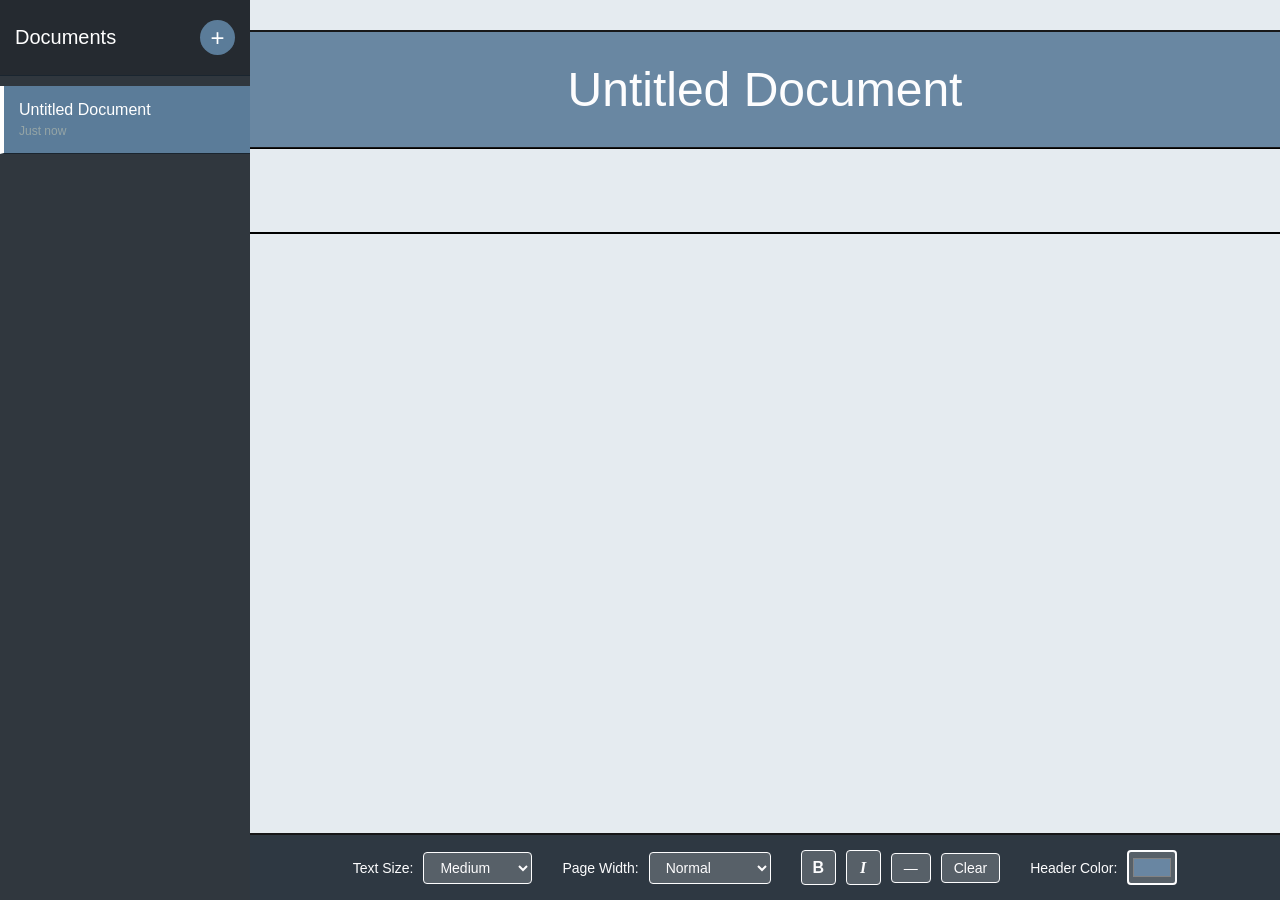
<file: index.html>
<html>
	<head>
	  <meta charset="UTF-8">
	  <title>Text Editor</title>
	  <meta name="viewport" content="width=device-width, initial-scale=1">
	  <link rel="stylesheet" href="style.css"/>
	</head>
	<div id="padding"> </div>
	<body>
		<!-- Sidebar -->
		<div id="sidebar" class="sidebar">
		<div class="sidebar-header">
			<h2>Documents</h2>
			<button id="new-doc-btn" class="new-doc-btn" title="Create New Document">+</button>
		</div>
		<div class="sidebar-content">
			<div id="document-list" class="document-list">
			<!-- Document items will be dynamically inserted here -->
			</div>
			
		</div>
		</div>

		<!-- Main Content Area -->
		<div id="main-content" class="main-content">
			<div id="heading" contenteditable="true"></div>
			<div id="content" contenteditable="true"></div>
		</div>


	</body>

	<footer id="options-list" class="footer">
		<div class="options-container">
			<div class="option-group">
				<label for="font-size">Text Size:</label>
				<select id="font-size" class="control">
					<option value="16">Small</option>
					<option value="24" selected>Medium</option>
					<option value="32">Large</option>
				</select>
			</div>
			
			<div class="option-group">
				<label for="content-width">Page Width:</label>
				<select id="content-width" class="control">
					<option value="50em">Narrow</option>
					<option value="75em" selected>Normal</option>
					<option value="100em">Wide</option>
					<option value="80%">Full Width</option>
				</select>
			</div>


			<div class="option-group">
				<button id="bold-btn" class="control toggle-btn" title="Toggle Bold">B</button>
				<button id="italic-btn" class="control toggle-btn" title="Toggle Italic">I</button>
				<button id="hr-btn" class="control" title="Insert Horizontal Line">—</button>
				<button id="clear-btn" class="control" title="Clear Formatting">Clear</button>
			</div>

			<div class="option-group">
				<label for="header-color">Header Color:</label>
				<input type="color" id="header-color" class="control color-picker" value="#5b7c99">
			</div>
			
		</div>
	</footer>

	<script src="app.js"></script>

  </html>
</file>
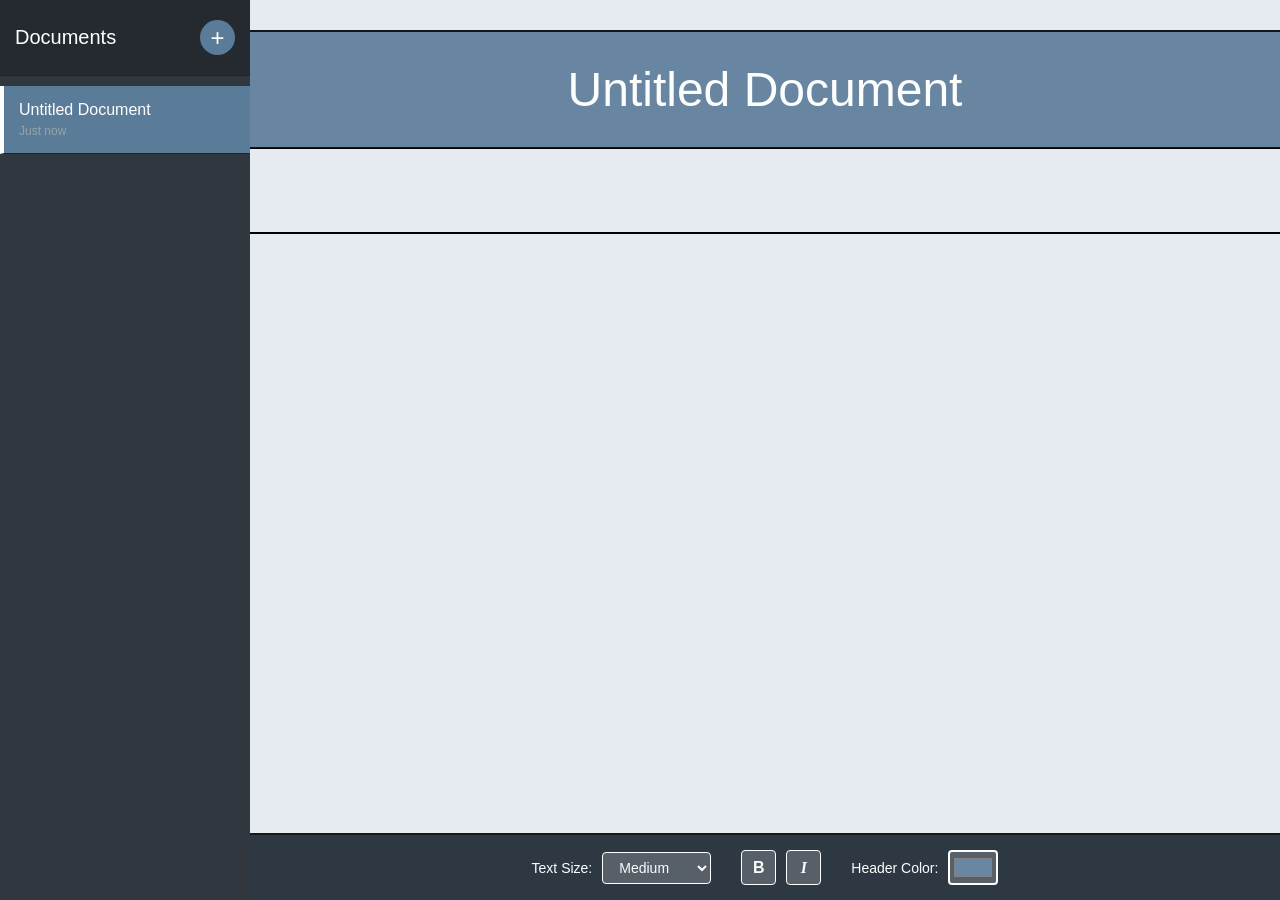
<file: TextEditor.html>
<html>
	<head>
	  <meta charset="UTF-8">
	  <title>Text Editor</title>
	  <meta name="viewport" content="width=device-width, initial-scale=1">
	  <link rel="stylesheet" href="style.css"/>
	</head>
	<div id="padding"> </div>
	<body>
		<!-- Sidebar -->
		<div id="sidebar" class="sidebar">
		<div class="sidebar-header">
			<h2>Documents</h2>
			<button id="new-doc-btn" class="new-doc-btn" title="Create New Document">+</button>
		</div>
		<div class="sidebar-content">
			<div id="document-list" class="document-list">
			<!-- Document items will be dynamically inserted here -->
			</div>
			
		</div>
		</div>

		<!-- Main Content Area -->
		<div id="main-content" class="main-content">
		<div id="heading" contenteditable="true"></div>
		<div id="content" contenteditable="true"></div>
		</div>


	</body>

	<footer id="options-list" class="footer">
		<div class="options-container">
			<div class="option-group">
				<label for="font-size">Text Size:</label>
				<select id="font-size" class="control">
					<option value="16">Small</option>
					<option value="24" selected>Medium</option>
					<option value="32">Large</option>
				</select>
			</div>

			<div class="option-group">
				<button id="bold-btn" class="control toggle-btn" title="Toggle Bold">B</button>
				<button id="italic-btn" class="control toggle-btn" title="Toggle Italic">I</button>
			</div>

			<div class="option-group">
				<label for="header-color">Header Color:</label>
				<input type="color" id="header-color" class="control color-picker" value="#5b7c99">
			</div>
		</div>
	</footer>

	<script src="app.js"></script>

  </html>
</file>
<file: style.css>
html {
  font-family: "Helevetica", sans-serif;
}

#padding {
  padding-bottom: 30px;
}

body {
  color: #333;
  font-weight: 100;
  margin: 0;
  padding: 0;
  padding-bottom: 10vh;
  overflow-x: hidden;
}

/* Content Width Variable */


/* Main Content Wrapper */
.main-content {
  --contentWidth: 75em; /* Default content width */
  max-width: var(--contentWidth);
  margin: 0 auto;
  transform: translateX(125px); /* Shift right by half sidebar width (250px / 2) to center */
}

div:focus {
  outline: none;
}

hr {
  height: 5px;
  border: none;
  background-color: black;
  display: block;
  clear: both;
}

#heading {
  font-size: 48px;
  color: white;
  padding-top: 30px;
  text-align: center;
  border: 2px solid black;
  border-bottom: 1px solid black;
  padding-bottom: 30px;
  background-color: #5b7c99;
  opacity: .9;
}

#content {
  padding-top: 10px;
  font-size: 24px;
  border: 2px solid black;
  border-top: 1px solid black;
  padding-left: 5px;
  padding-right: 5px;
  padding-bottom: 5vh;
}

/* ========== SIDEBAR STYLES ========== */

/* Sidebar Container */
.sidebar {
  position: fixed;
  top: 0;
  left: 0;
  width: 250px;
  height: 100vh;
  background-color: #30373e;
  color: white;
  z-index: 999;
  display: flex;
  flex-direction: column;
}

/* Sidebar Header */
.sidebar-header {
  display: flex;
  justify-content: space-between;
  align-items: center;
  padding: 20px 15px;
  background-color: #252a30;;
  border-bottom: 1px solid #1a252f;
}

.sidebar-header h2 {
  margin: 0;
  font-size: 20px;
  font-weight: 400;
}

.new-doc-btn {
  background-color: var(--button-bg-color, #5b7c99);
  color: white;
  border: none;
  width: 35px;
  height: 35px;
  border-radius: 50%;
  font-size: 24px;
  cursor: pointer;
  display: flex;
  align-items: center;
  justify-content: center;
  transition: background-color 0.3s ease;
  padding: 0;
  line-height: 1;
}

.new-doc-btn:hover {
  background-color: var(--muted-bg-color, #e8eef3) !important;
}

/* Sidebar Content Area */
.sidebar-content {
  flex: 1;
  overflow-y: auto;
  padding: 10px 0;
}

/* Document List */
.document-list {
  list-style: none;
  padding: 0;
  margin: 0;
}

/* Individual Document Item */
.document-item {
  padding: 15px 15px;
  cursor: pointer;
  border-bottom: 1px solid #1a252f;
  transition: background-color 0.2s ease;
  position: relative;
}

.document-item:hover {
  background-color: #34495e;
}

.document-item.active {
  background-color: blue;
  border-left: 4px solid white;
}

/* Footer Styles */
.footer {
  position: fixed;
  bottom: 0;
  left: 250px; /* Account for sidebar width */
  right: 0;
  background-color: #1a252f;
  color: white;
  text-align: center;
  padding: 15px 20px;
  border-top: 2px solid black;
  opacity: 0.9;
  z-index: 100;
}

.footer h2 {
  margin: 0;
  font-size: 20px;
  font-weight: 400;
}

/* Options Container */
.options-container {
  display: flex;
  justify-content: center;
  align-items: center;
  gap: 30px;
  flex-wrap: wrap;
}

.option-group {
  display: flex;
  align-items: center;
  gap: 10px;
}

.option-group label {
  font-size: 14px;
  font-weight: 400;
}

/* Controls */
.control {
  padding: 6px 12px;
  border: 1px solid white;
  border-radius: 4px;
  background-color: rgba(255, 255, 255, 0.2);
  color: white;
  font-size: 14px;
  cursor: pointer;
  transition: background-color 0.2s ease;
}

.control:hover {
  background-color: rgba(255, 255, 255, 0.3);
}

/* Select Dropdown */
select.control {
  padding-right: 25px;
}

select.control option {
  background-color: #5b7c99;
  color: white;
}

/* Toggle Buttons */
.toggle-btn {
  width: 35px;
  height: 35px;
  padding: 0;
  font-weight: bold;
  font-size: 16px;
  display: flex;
  align-items: center;
  justify-content: center;
  font-style: normal;
}

#bold-btn {
  font-weight: 900;
}

#italic-btn {
  font-style: italic;
  font-family: Georgia, serif;
}

.toggle-btn.active {
  background-color: rgba(255, 255, 255, 0.9);
  color: blue;
  border-color: white;
}

/* Color Picker */
.color-picker {
  width: 50px;
  height: 35px;
  padding: 2px;
  cursor: pointer;
  border: 2px solid white;
}



/* Delete Button */
.document-delete-btn {
  position: absolute;
  top: 50%;
  right: 10px;
  transform: translateY(-50%);
  background-color: transparent;
  color: white;
  border: 1px solid rgba(255, 255, 255, 0.3);
  width: 22px;
  height: 22px;
  border-radius: 3px;
  font-size: 16px;
  font-weight: bold;
  font-family: Arial, sans-serif;
  line-height: 1;
  cursor: pointer;
  opacity: 0;
  transition: all 0.2s ease;
  display: flex;
  align-items: center;
  justify-content: center;
  padding: 0;
}

.document-delete-btn:hover {
  background-color: rgba(255, 255, 255, 0.1);
  border-color: rgba(255, 255, 255, 0.5);
  color: #ff6b6b;
}

.document-item:hover .document-delete-btn {
  opacity: 1;
}

.document-item.active .document-delete-btn {
  border-color: rgba(255, 255, 255, 0.5);
}

.document-item.active .document-delete-btn:hover {
  background-color: rgba(255, 255, 255, 0.2);
  color: #ff6b6b;
}

.document-title {
  font-size: 16px;
  font-weight: 400;
  margin: 0 0 5px 0;
  white-space: nowrap;
  overflow: hidden;
  text-overflow: ellipsis;
}

.document-meta {
  font-size: 12px;
  color: #95a5a6;
  margin: 0;
}

/* Empty State */
.empty-state {
  padding: 30px 15px;
  text-align: center;
  color: #95a5a6;
  font-size: 14px;
}

/* Scrollbar Styling for Sidebar */
.sidebar-content::-webkit-scrollbar {
  width: 8px;
}

.sidebar-content::-webkit-scrollbar-track {
  background: #1a252f;
}

.sidebar-content::-webkit-scrollbar-thumb {
  background: #34495e;
  border-radius: 4px;
}

.sidebar-content::-webkit-scrollbar-thumb:hover {
  background: #4a5f7e;
}

/* Responsive Design for Mobile */
@media (max-width: 768px) {
  .sidebar {
    width: 200px;
  }

  .main-content {
    transform: translateX(100px); /* Shift right by half of mobile sidebar (200px / 2) */
  }

  .footer {
    left: 200px; /* Account for mobile sidebar width */
  }
}
</file>
